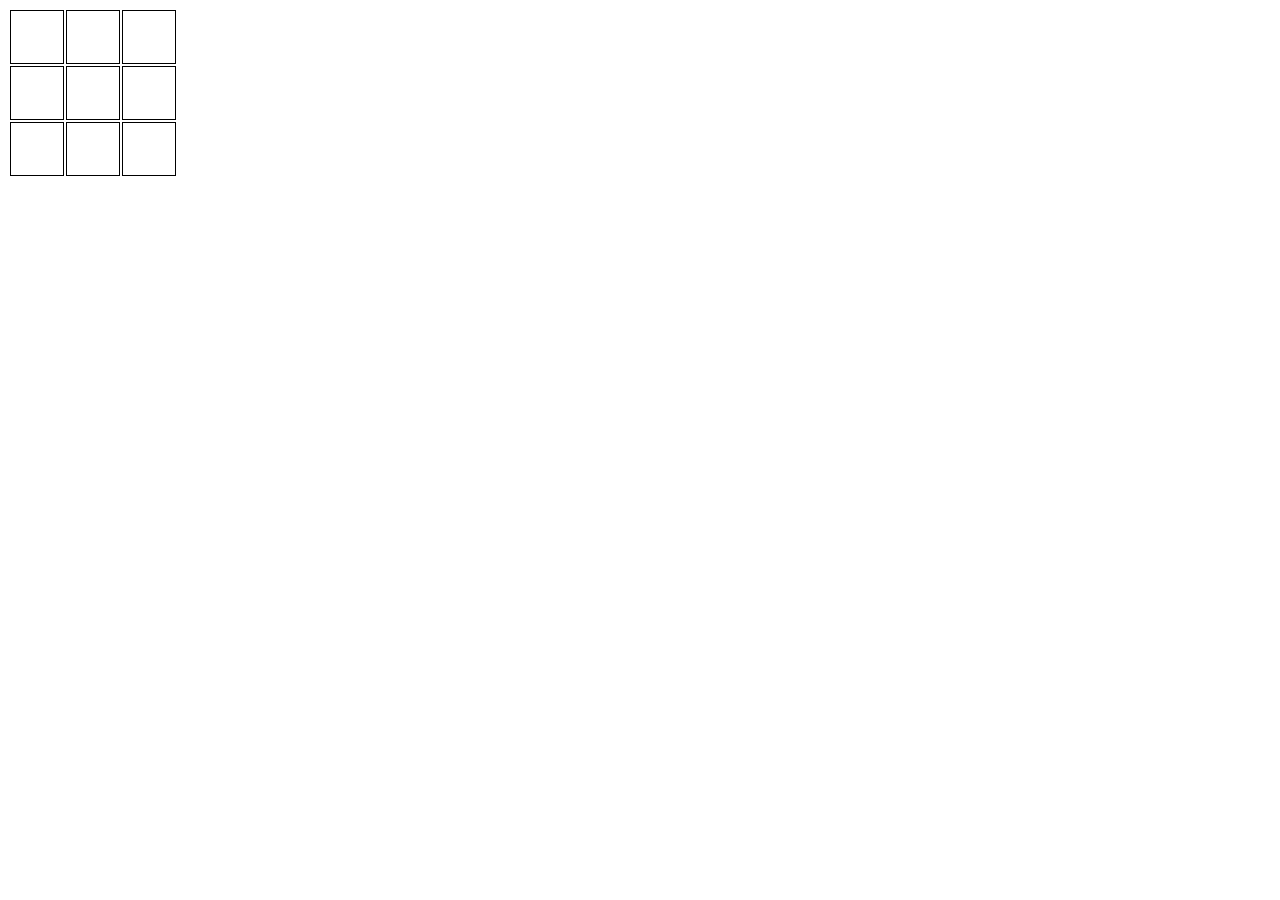
<file: крестики нолики/index.html>
<!DOCTYPE html>
<html lang="en">
<head>
	<meta charset="UTF-8">
	<title>Jquery</title>
	<link rel="stylesheet" href="css/style.css">
	<script src="https://ajax.googleapis.com/ajax/libs/jquery/1.12.2/jquery.min.js"></script>
</head>
<body>
	<table id="tab">
		<tr>
			<td></td>
			<td></td>
			<td></td>
		</tr>
		<tr>
			<td></td>
			<td></td>
			<td></td>
		</tr>
		<tr>
			<td></td>
			<td></td>
			<td></td>
		</tr>
	</table>


	<script src="js/script.js"></script>
</body>
</html>
</file>
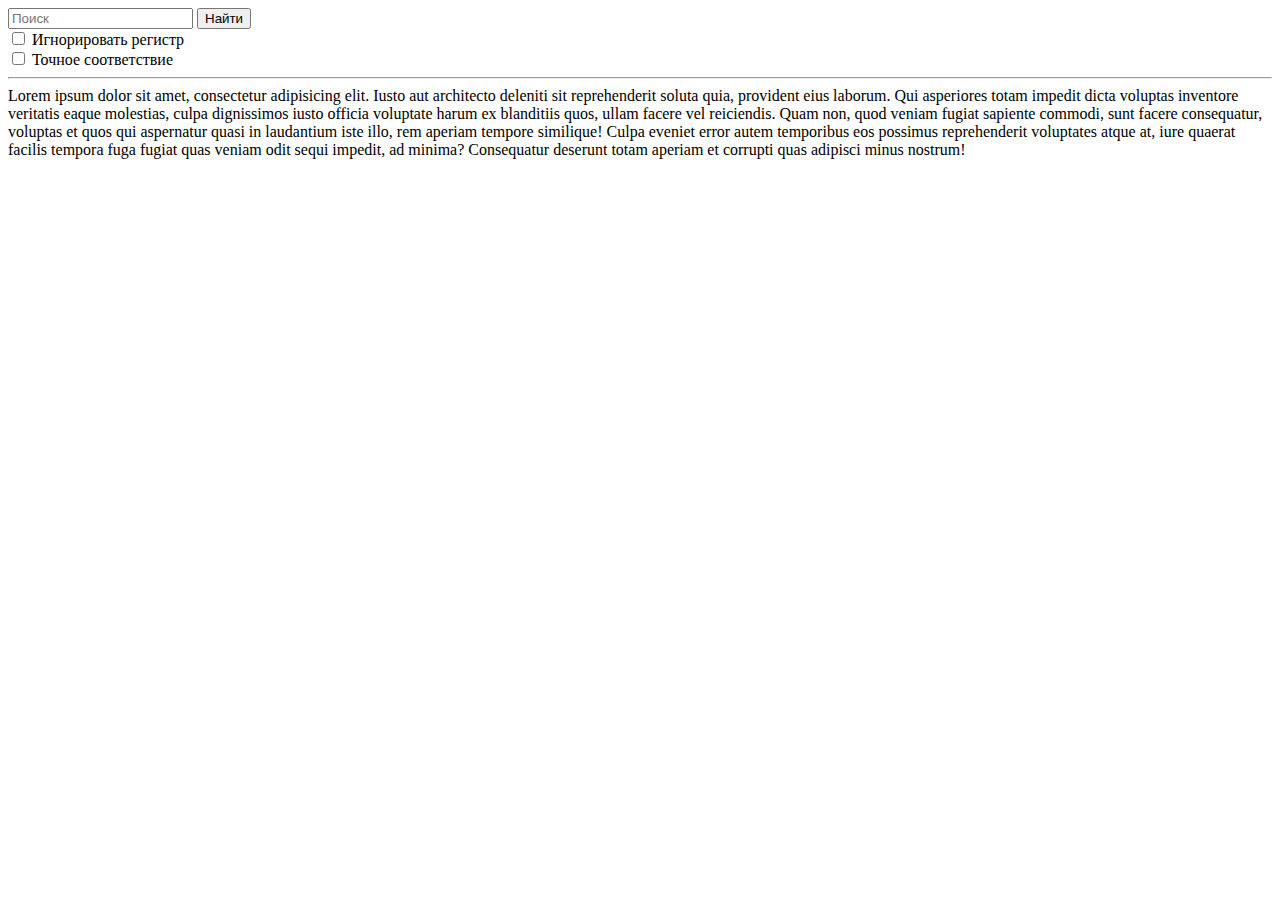
<file: 20_4.html>
<!DOCTYPE html>
<html lang="en">
<head>
	<meta charset="UTF-8">
	<title>регулярные выражения</title>
</head>
<body>
	<form action="file.php" id="search">
		<input type="text" id="what" placeholder="Поиск">
		<input type="button" value="Найти" id="button"><br>

		<input type="checkbox" id="icase">
		<label for="icase">Игнорировать регистр</label><br>

		<input type="checkbox" id="full">
		<label for="full">Точное соответствие</label><br>
		

	</form>
	<hr>
	<div id="text">Lorem ipsum dolor sit amet, consectetur adipisicing elit. Iusto aut architecto deleniti sit reprehenderit soluta quia, provident eius laborum. Qui asperiores totam impedit dicta voluptas inventore veritatis eaque molestias, culpa dignissimos iusto officia voluptate harum ex blanditiis quos, ullam facere vel reiciendis. Quam non, quod veniam fugiat sapiente commodi, sunt facere consequatur, voluptas et quos qui aspernatur quasi in laudantium iste illo, rem aperiam tempore similique! Culpa eveniet error autem temporibus eos possimus reprehenderit voluptates atque at, iure quaerat facilis tempora fuga fugiat quas veniam odit sequi impedit, ad minima? Consequatur deserunt totam aperiam et corrupti quas adipisci minus nostrum!</div>

	<script>
	function el(id){
		return document.getElementById(id);
	}
	el("button").onclick = function(){
		var what = el("what").value;//узнали что  введено пользователем 
		console.log(what);
		var keys = "g";

		if(el("icase").checked){
			keys+="i";
		}
		// "\\b\("+what+"\)"\\b"
		var f = "";
		if(el("full").checked){
			f="\\b";
		}
		var reg = new RegExp(f+"\("+what+"\)"+f, keys);
		console.log(reg);

		
		console.log(start_text);
		el("text").innerHTML = start_text.replace(reg, "<span style='background:#F90'>$1</span>");
	}
	var start_text = el("text").innerHTML;

	</script>
</body>
</html>
</file>
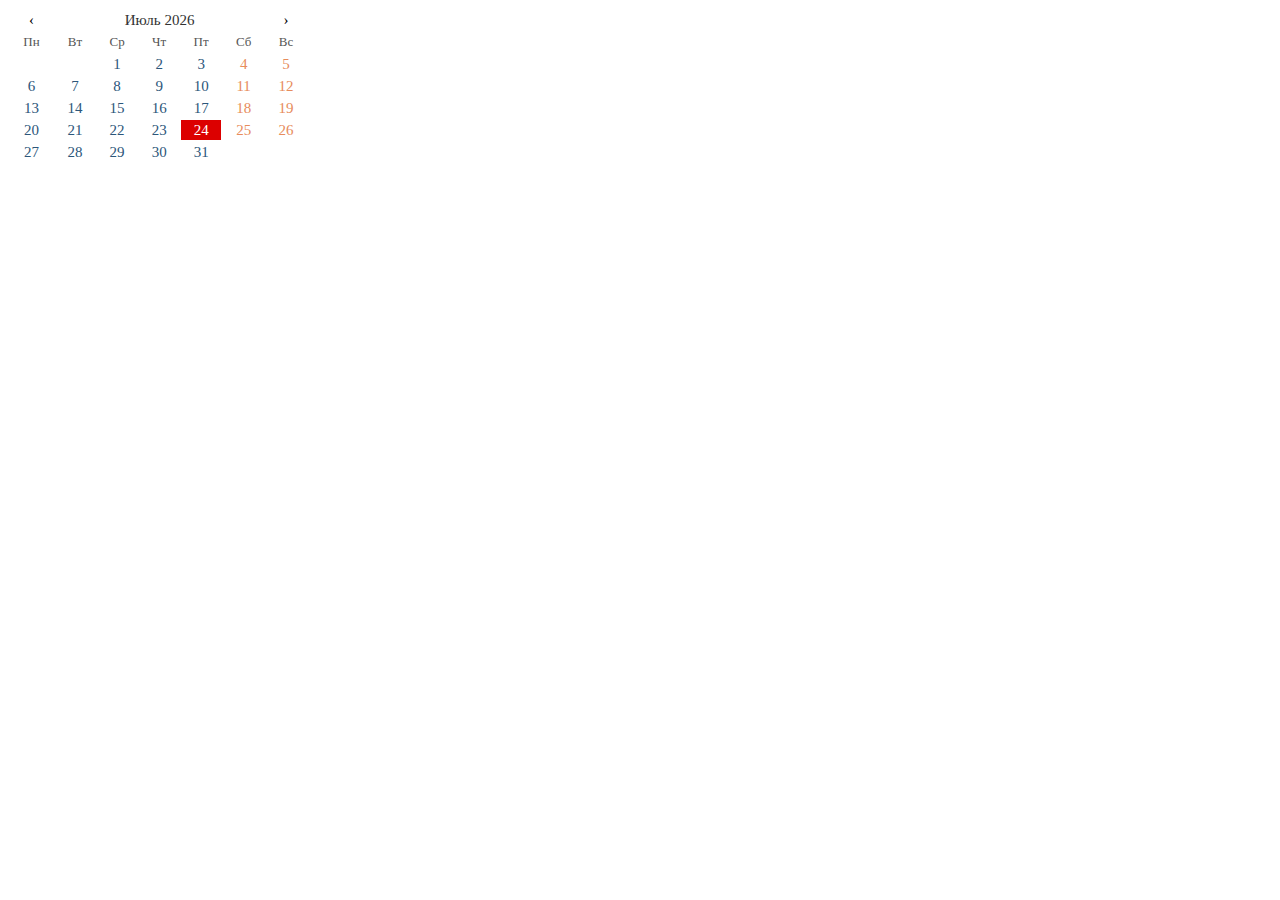
<file: dz_19.html>
<!DOCTYPE html>
<html lang="en">
<head>
  <meta charset="UTF-8">
  <title>4</title>
  <style>
  .bg{
    width: 300px;
    height: 200px;
  }
  #calendar2 {
  width: 100%;
  font: monospace;
  line-height: 1.2em;
  font-size: 15px;
  text-align: center;
  }
  #calendar2 thead tr:last-child {
  font-size: small;
  color: rgb(85, 85, 85);
  }
  #calendar2 thead tr:nth-child(1) td:nth-child(2) {
  color: rgb(50, 50, 50);
  }
  #calendar2 thead tr:nth-child(1) td:nth-child(1):hover, #calendar2 thead tr:nth-child(1) td:nth-child(3):hover {
  cursor: pointer;
  }
  #calendar2 tbody td {
  color: rgb(44, 86, 122);
  }
  #calendar2 tbody td:nth-child(n+6), #calendar2 .holiday {
  color: rgb(231, 140, 92);
  }
  #calendar2 tbody td.today {
  background: rgb(220, 0, 0);
  color: #fff;
  }
</style>

</head>
<body>
<div class="bg">
  <table id="calendar2">
  <thead>
    <tr><td>‹<td colspan="5"><td>›
    <tr><td>Пн<td>Вт<td>Ср<td>Чт<td>Пт<td>Сб<td>Вс
  <tbody>
</table>
</div>
<script>
/*var D1 = new Date(),
    D1last = new Date(D1.getFullYear(),D1.getMonth()+1,0).getDate(), // последний день месяца
    D1Nlast = new Date(D1.getFullYear(),D1.getMonth(),D1last).getDay(), // день недели последнего дня месяца
    D1Nfirst = new Date(D1.getFullYear(),D1.getMonth(),1).getDay(), // день недели первого дня месяца
    calendar1 = '<tr>',
    month=["Январь","Февраль","Март","Апрель","Май","Июнь","Июль","Август","Сентябрь","Октябрь","Ноябрь","Декабрь"]; // название месяца, вместо цифр 0-11

// пустые клетки до первого дня текущего месяца
if (D1Nfirst != 0) {
  for(var  i = 1; i < D1Nfirst; i++) calendar1 += '<td>';
}else{ // если первый день месяца выпадает на воскресенье, то требуется 7 пустых клеток 
  for(var  i = 0; i < 6; i++) calendar1 += '<td>';
}

// дни месяца
for(var  i = 1; i <= D1last; i++) {
  if (i != D1.getDate()) {
    calendar1 += '<td>' + i;
  }else{
    calendar1 += '<td id="today">' + i;  // сегодняшней дате можно задать стиль CSS
  }
  if (new Date(D1.getFullYear(),D1.getMonth(),i).getDay() == 0) {  // если день выпадает на воскресенье, то перевод строки
    calendar1 += '<tr>';
  }
}

// пустые клетки после последнего дня месяца
if (D1Nlast != 0) {
  for(var  i = D1Nlast; i < 7; i++) calendar1 += '<td>';
}

document.querySelector('#calendar1 tbody').innerHTML = calendar1;
document.querySelector('#calendar1 thead td:last-child').innerHTML = D1.getFullYear();
document.querySelector('#calendar1 thead td:first-child').innerHTML = month[D1.getMonth()];*/

function Calendar2(id, year, month) {
var Dlast = new Date(year,month+1,0).getDate(),
    D = new Date(year,month,Dlast),
    DNlast = new Date(D.getFullYear(),D.getMonth(),Dlast).getDay(),
    DNfirst = new Date(D.getFullYear(),D.getMonth(),1).getDay(),
    calendar = '<tr>',
    month=["Январь","Февраль","Март","Апрель","Май","Июнь","Июль","Август","Сентябрь","Октябрь","Ноябрь","Декабрь"];
if (DNfirst != 0) {
  for(var  i = 1; i < DNfirst; i++) 
    calendar += '<td>';
}else{
  for(var  i = 0; i < 6; i++) 
    calendar += '<td>';
}
for(var  i = 1; i <= Dlast; i++) {
  if (i == new Date().getDate() && D.getFullYear() == new Date().getFullYear() && D.getMonth() == new Date().getMonth()) {
    calendar += '<td class="today">' + i;
  }else{
    calendar += '<td>' + i;
  }
  if (new Date(D.getFullYear(),D.getMonth(),i).getDay() == 0) {
    calendar += '<tr>';
  }
}
for(var  i = DNlast; i < 7; i++) calendar += '<td>&nbsp;';
document.querySelector('#'+id+' tbody').innerHTML = calendar;
document.querySelector('#'+id+' thead td:nth-child(2)').innerHTML = month[D.getMonth()] +' '+ D.getFullYear();
document.querySelector('#'+id+' thead td:nth-child(2)').dataset.month = D.getMonth();
document.querySelector('#'+id+' thead td:nth-child(2)').dataset.year = D.getFullYear();
if (document.querySelectorAll('#'+id+' tbody tr').length < 6) {  // чтобы при перелистывании месяцев не "подпрыгивала" вся страница, добавляется ряд пустых клеток. Итог: всегда 6 строк для цифр
    document.querySelector('#'+id+' tbody').innerHTML += '<tr><td>&nbsp;<td>&nbsp;<td>&nbsp;<td>&nbsp;<td>&nbsp;<td>&nbsp;<td>&nbsp;';
}
}
Calendar2("calendar2", new Date().getFullYear(), new Date().getMonth());
// переключатель минус месяц
document.querySelector('#calendar2 thead tr:nth-child(1) td:nth-child(1)').onclick = function() {
  Calendar2("calendar2", document.querySelector('#calendar2 thead td:nth-child(2)').dataset.year, parseFloat(document.querySelector('#calendar2 thead td:nth-child(2)').dataset.month)-1);
}
// переключатель плюс месяц
document.querySelector('#calendar2 thead tr:nth-child(1) td:nth-child(3)').onclick = function() {
  Calendar2("calendar2", document.querySelector('#calendar2 thead td:nth-child(2)').dataset.year, parseFloat(document.querySelector('#calendar2 thead td:nth-child(2)').dataset.month)+1);
}
</script>
</script>
</body>
</html>
</file>
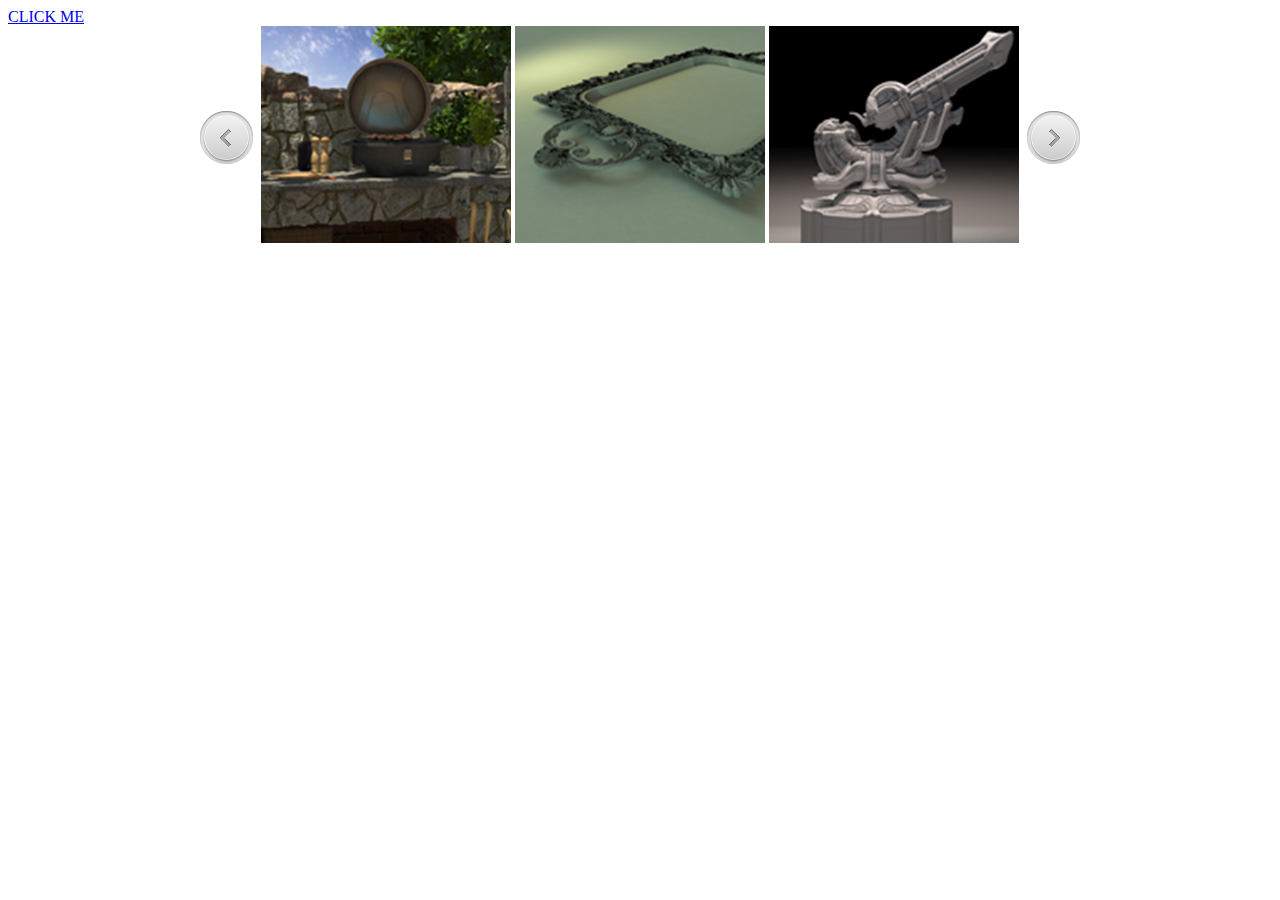
<file: slider/2_18.html>
<!DOCTYPE html>
<html lang="en">
<head>
	<meta charset="UTF-8">
	<title>Document</title>
	<style>
	.bg{
		position: fixed;
		width: 100%; 
		height: 100%;
		background: rgba(0, 0, 0, 0.6);
		z-index: 1000;
		top: 0;
		left: 0;
	}
	.text{
		width: 270px;
		height: 220px;
		background: #fff;
		border-radius: 10px;
		position: absolute;
		top: 50%;
		left: 50%;
		margin-top: -100px;
		margin-left: -150px;
		padding: 10px;
		box-shadow: 0 0 5px #000;
		font-size: 25px;
	}
	.close{
		/*display: block;*/
		position: absolute;
		right: -12px;
		top: -12px;
		text-decoration: none;
		border-radius: 50%;
		background: #000;
		color: #fff;
		width: 28px;
		height: 28px;
		text-align: center;
		border: 2px solid #fff;

	}
	.gallery{
		display: table;
		margin: auto;
		padding: 0 60px;
		position: relative;
	}
	.wrap{
		width: 762px;
		overflow: hidden;
	}
	.wrap>ul{
		list-style: none;
		margin: 0;
		padding: 0;
		width: 1524px;
	}
	.wrap>ul>li{
		float: left;
		margin: 0 2px;

	}
	.prev{
		width: 55px;
		height: 55px;
		display: block;
		position: absolute;
		top: 50%;
		left: 0;
		margin-top: -27px;
		background: url(images/button.png);

	}
	.next{
		width: 55px;
		height: 55px;
		display: block;
		position: absolute;
		top: 50%;
		right: 0;
		margin-top: -27px;
		background: url(images/button.png) 0 -60px;

	}
	</style>
</head>
<body>
	<a href="#" class="win">CLICK ME</a>
	<div class="gallery">
		<div class="wrap">
			<ul>
				<li><img src="images/1.jpg" alt=""></li>
				<li><img src="images/2.jpg" alt=""></li>
				<li><img src="images/3.jpg" alt=""></li>
				<li><img src="images/4.jpg" alt=""></li>
				<li><img src="images/5.jpg" alt=""></li>
				<li><img src="images/6.jpg" alt=""></li>
			</ul>
			<a href="#" class="next"></a>
			<a href="#" class="prev"></a>

		</div>
	</div>
	<script src="2_18.js"></script>
</body>
</html>
</file>
<file: крестики нолики/css/style.css>
#tab tr td{
	border: 1px solid #000;
	width: 50px;
	height: 50px;
	text-align: center;
}
</file>
